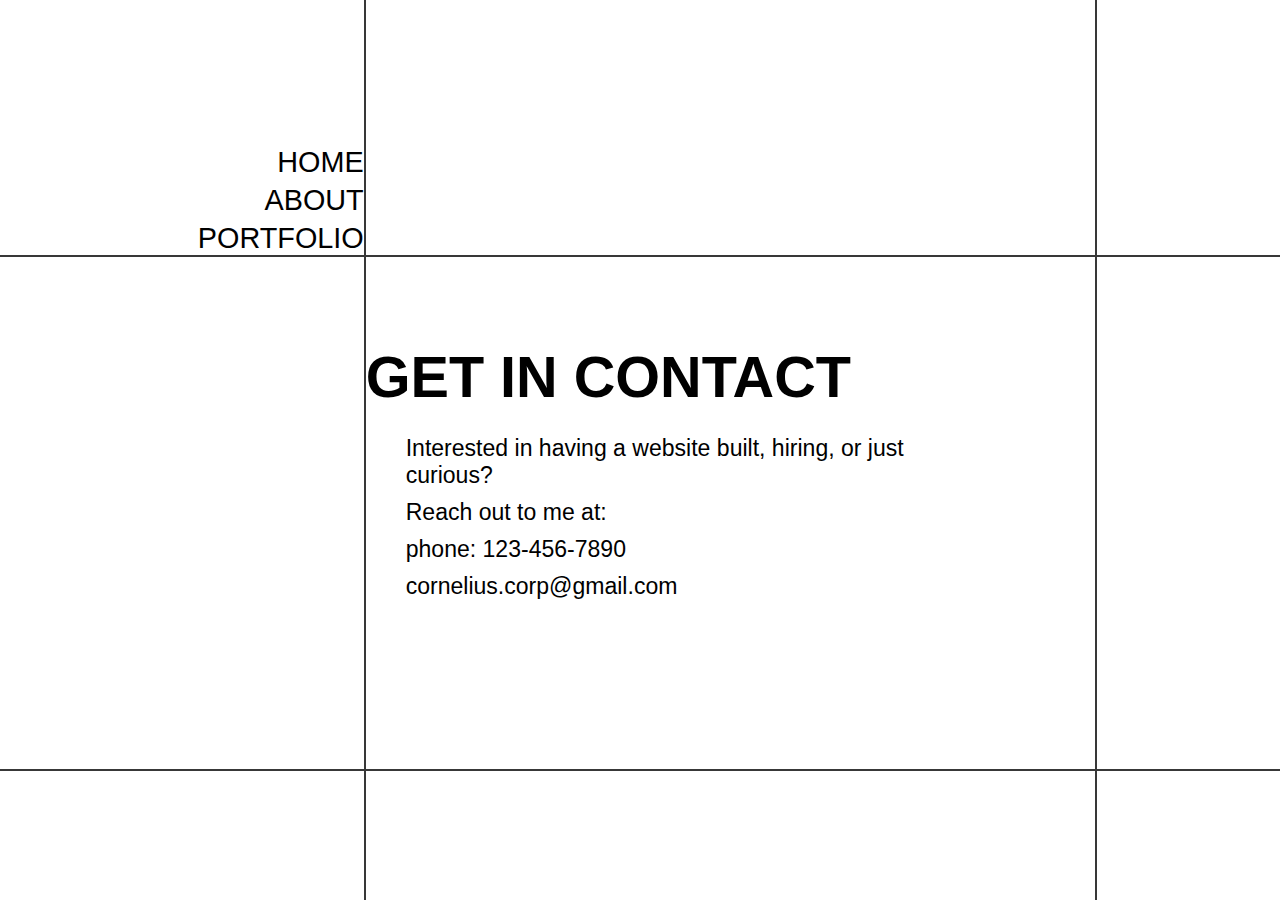
<file: contact.html>
<!DOCTYPE html>
<html lang="en">
<head>
    <meta charset="UTF-8">
    <meta http-equiv="X-UA-Compatible" content="IE=edge">
    <meta name="viewport" content="width=device-width, initial-scale=1.0">

    <link rel="stylesheet" href="./contact_styles.css">

    <title>ABOUT</title>
</head>
<body>
    <!-- <nav>
        <div class="left-nav-container nav-container">
            <h1>CONTACT</h1>
        </div>

        <div class="right-nav-container nav-container">
            <a href="./index.html" class="right-nav-link">HOME</a>
            <a href="./about.html" class="right-nav-link">ABOUT</a>
            <a href="./portfolio.html" class="right-nav-link">PORTFOLIO</a>
            <a href="./contact.html" class="right-nav-link" id="contact-link">CONTACT</a>
        </div>
    </nav>
    <div class="nav-underline"></div> -->




    <div class="body-container">
        <div class="grid-boxes" id="nav-box">
            <a href="./index.html">HOME</a>
            <a href="./about.html">ABOUT</a>
            <a href="./portfolio.html">PORTFOLIO</a>
        </div>
        <div class="grid-boxes" id="box-2"></div>
        <div class="grid-boxes" id="box-3"></div>
        <div class="grid-boxes" id="box-4"></div>
        <div class="grid-boxes contact-card" id="box-5">
            <h1 id="get-in-contact">GET IN CONTACT</h1>
            <p id="contact-text" class="contact-lines">Interested in having a website built, hiring, or just curious?</p>
            <p id="contact-text-follow-up" class="contact-lines">Reach out to me at:</p>
            <p id="phone-contact" class="contact-lines">phone: 123-456-7890</p>
            <p id="email-contact" class="contact-lines">cornelius.corp@gmail.com</p>
        </div>
        <div class="grid-boxes" id="box-6"></div>
        <div class="grid-boxes" id="box-7"></div>
        <div class="grid-boxes" id="box-8"></div>
        <div class="grid-boxes" id="box-9"></div>
    </div>

</body>
</html>
</file>
<file: contact_styles.css>
*, ::after, ::before {
    box-sizing: border-box;
    margin: 0;
    padding: 0;
    font-size: 1.2rem;
}

body {
    font-family: 'Inter', sans-serif;
    height: 100vh;
    display: flex;
    flex-direction: column;
}

/* nav {
    display: flex;
    justify-content: space-between;
    padding: 0 10px;

}

.right-nav-link {
    margin: 20px;
    text-decoration: none;
    color: black;
}

#contact-link {
    color: rgb(252, 153, 150);
}

.nav-underline {
    border: 1px solid rgb(204, 204, 204);
} */



/* BODY SECTION */
.body-container {
    height: 100%;
    width: 100%;
    display: grid;
    grid-template-columns: 2fr 4fr 1fr;
    grid-template-rows: 2fr 4fr 1fr;
}

.grid-boxes {
    /* border: 1px solid rgb(56, 56, 56);; */
}

#nav-box {
    display: flex;
    flex-direction: column;
    justify-content: end;
    align-items: end;
    gap: 5px;
}

#nav-box > a {
    text-decoration: none;
    color: black;
    font-size: 1.5rem;
}

.contact-card {
    display: grid;
    align-content: center;
    justify-content: center;
    padding-right: 9rem;
    padding-bottom: 4rem;
}

#get-in-contact {
    font-size: 3rem;
    /* margin-left: -40px; */
    margin-bottom: 20px;
}

.contact-lines {
    margin: 5px;
    margin-left: 40px;
}

#nav-box, #box-4, #box-7, #box-2, #box-5, #box-8 {
    border-right: 2px solid rgb(56, 56, 56);
}

#nav-box, #box-2, #box-3, #box-4, #box-5, #box-6 {
    border-bottom: 2px solid rgb(56, 56, 56); 
}
</file>
